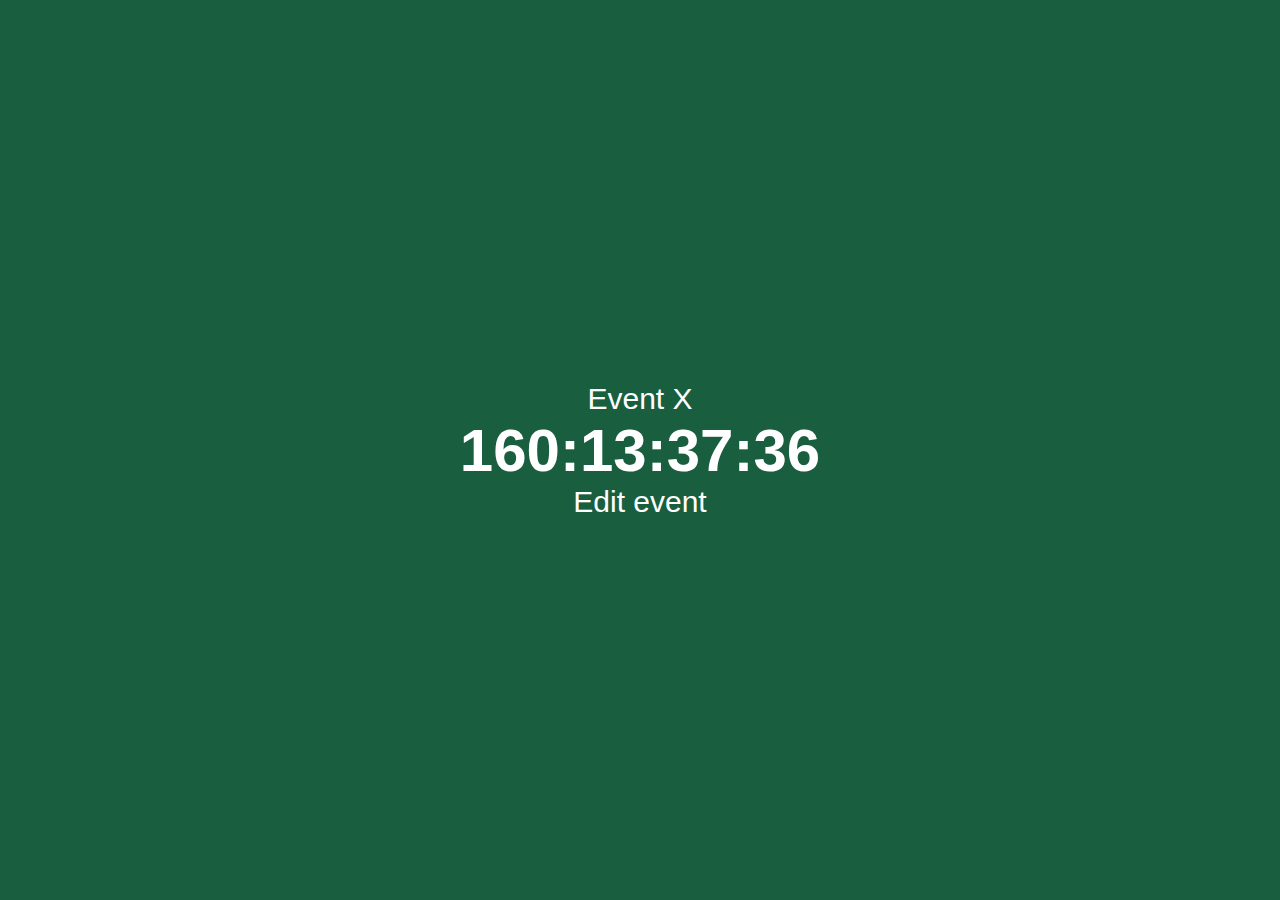
<file: index.html>
<!DOCTYPE html>

<html lang="en-us">
    <head>
        <meta charset="UTF-8" />
        <meta name="viewport" content="width=device-width, initial-scale=1.0" />
        <title>Countdown</title>
        <link rel="icon" type="image/x-icon" href="favicon.ico">
        <link rel="stylesheet" href="styles.css" />
        <script src="scripts.js"></script>
    </head>
    <script>
        // localStorage.clear();
        if (localStorage.getItem("event-name") === null || localStorage.getItem("event-time") === null) {
            localStorage.setItem("event-name", "Event X");
            updateDateTime();
            localStorage.setItem("event-time", `${(new Date()).getFullYear()+1}-01-01T00:00`);
        }
        document.write(`<p>${localStorage.getItem("event-name")}</p>`);
        document.write(`<h1 id="countdown">${formatCountdown(localStorage.getItem("event-time"))}</h1>`)

        setInterval(updateCountdown, 1000);
    </script>
    <body>
        <a href="add_event.html">Edit event</a>
    </body>
</html>
</file>
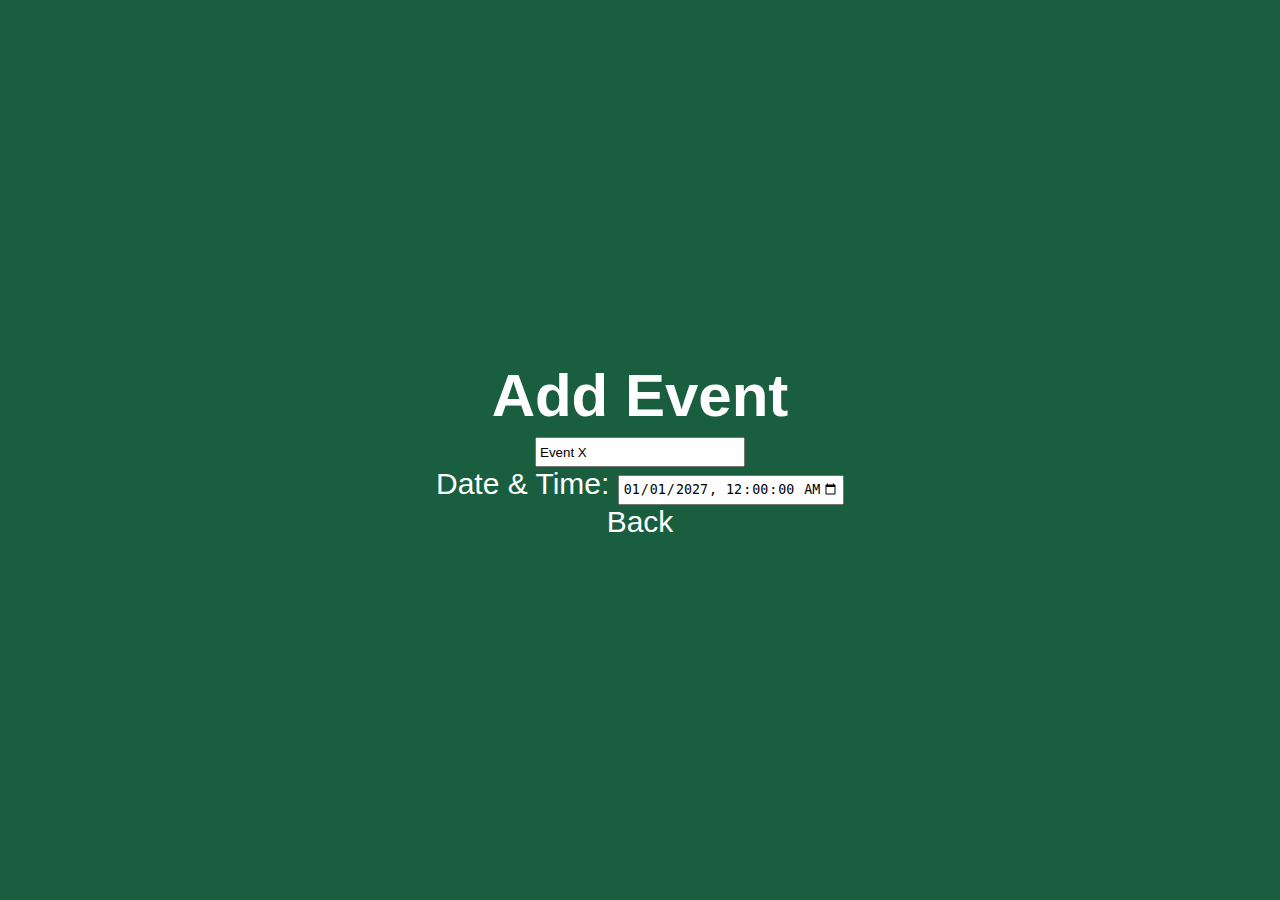
<file: add_event.html>
<!DOCTYPE html>

<html lang="en-us">
    <head>
        <meta charset="UTF-8" />
        <meta name="viewport" content="width=device-width, initial-scale=1.0" />
        <title>Countdown</title>
        <link rel="stylesheet" href="styles.css" />
        <script src="scripts.js"></script>
    </head>
    <body>
        <h1>Add Event</h1>
        <input placeholder="Your event name..." id="event-name-input"><br>
        <label for="event-time">Date & Time: </label>
        <input
            type="datetime-local"
            id="event-time"
            name="event-time"
            value="2025-03-02T00:00"
            min="2025-03-02T00:00"
            max="2099-12-31T23:59"
            onclick="updateDateTime()" /><br>
        <a href="index.html" onclick="updateEvent()">Back</a>
    </body>
    <script>
        updateDateTime();
    </script>
</html>
</file>
<file: styles.css>
:root {
    --background-color: #185e3f;
    --text-color: white;
    --text-color-hover: #ddd;
    font-size: 30px;
}

* {
    margin: 0;
}

html {
    background: var(--background-color);
    color: var(--text-color);
    font-family: Verdana, sans-serif;
    text-align: center;
    display: table;
    margin: auto;
    height: 100%;
}

body {
    display: table-cell;
    vertical-align: middle;
}

a {
    text-decoration: none;
    color: var(--text-color);
}

a:hover {
    color: var(--text-color-hover);
}

input {
    height: 20px;
    padding: 3px;
}

#event-name-input {
    width: 200px;
}

@media (max-width: 768px) {
    :root {
        font-size: 20px;
    }
}
</file>
